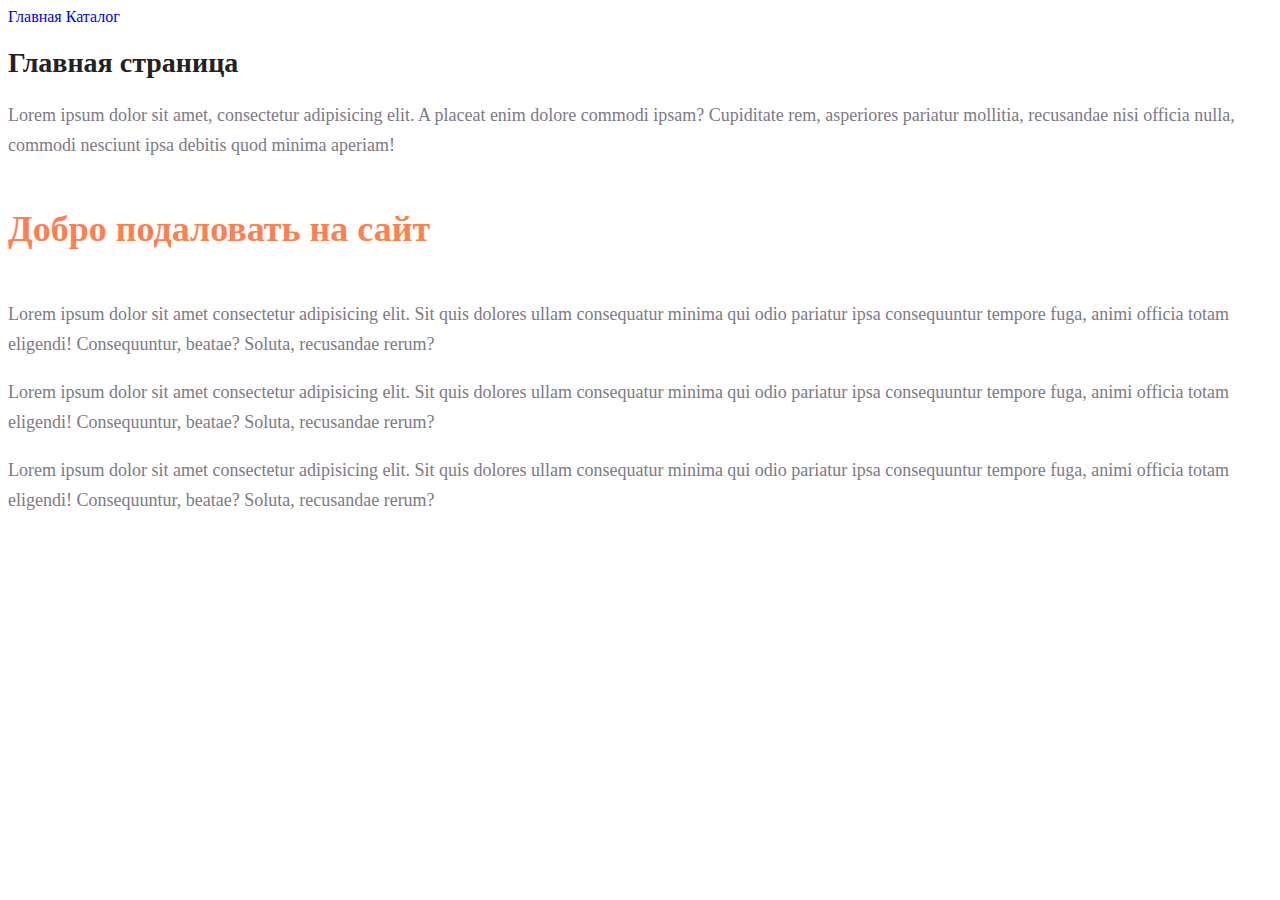
<file: homework#2/index.html>
<!DOCTYPE html>
<html lang="en">

<head>

    <meta charset="UTF-8">
    <meta name="viewport" content="width=device-width, initial-scale=1.0">
    <link rel="stylesheet" href="style.css">
    <title>Seminar 1</title>

</head>

<header>
    <a href="./index.html" class="link-main">Главная</a>
    <a href="./catalog/catalog.html" class="link-catalog">Каталог</a>
</header>

<body>
    <h1 class="head1">Главная страница</h1>
    <p class="paragraph">Lorem ipsum dolor sit amet, consectetur adipisicing elit. A placeat enim dolore commodi ipsam?
        Cupiditate rem,
        asperiores pariatur mollitia, recusandae nisi officia nulla, commodi nesciunt ipsa debitis quod minima aperiam!
    </p>
    <h2 class="head2">Добро подаловать на сайт</h2>
    <p class="paragraph">Lorem ipsum dolor sit amet consectetur adipisicing elit. Sit quis dolores ullam consequatur
        minima qui odio
        pariatur ipsa consequuntur tempore fuga, animi officia totam eligendi! Consequuntur, beatae? Soluta, recusandae
        rerum?</p>
    <p class="paragraph">Lorem ipsum dolor sit amet consectetur adipisicing elit. Sit quis dolores ullam consequatur
        minima qui odio
        pariatur ipsa consequuntur tempore fuga, animi officia totam eligendi! Consequuntur, beatae? Soluta, recusandae
        rerum?</p>
    <p class="paragraph">Lorem ipsum dolor sit amet consectetur adipisicing elit. Sit quis dolores ullam consequatur
        minima qui odio
        pariatur ipsa consequuntur tempore fuga, animi officia totam eligendi! Consequuntur, beatae? Soluta, recusandae
        rerum?</p>
</body>

</html>
</file>
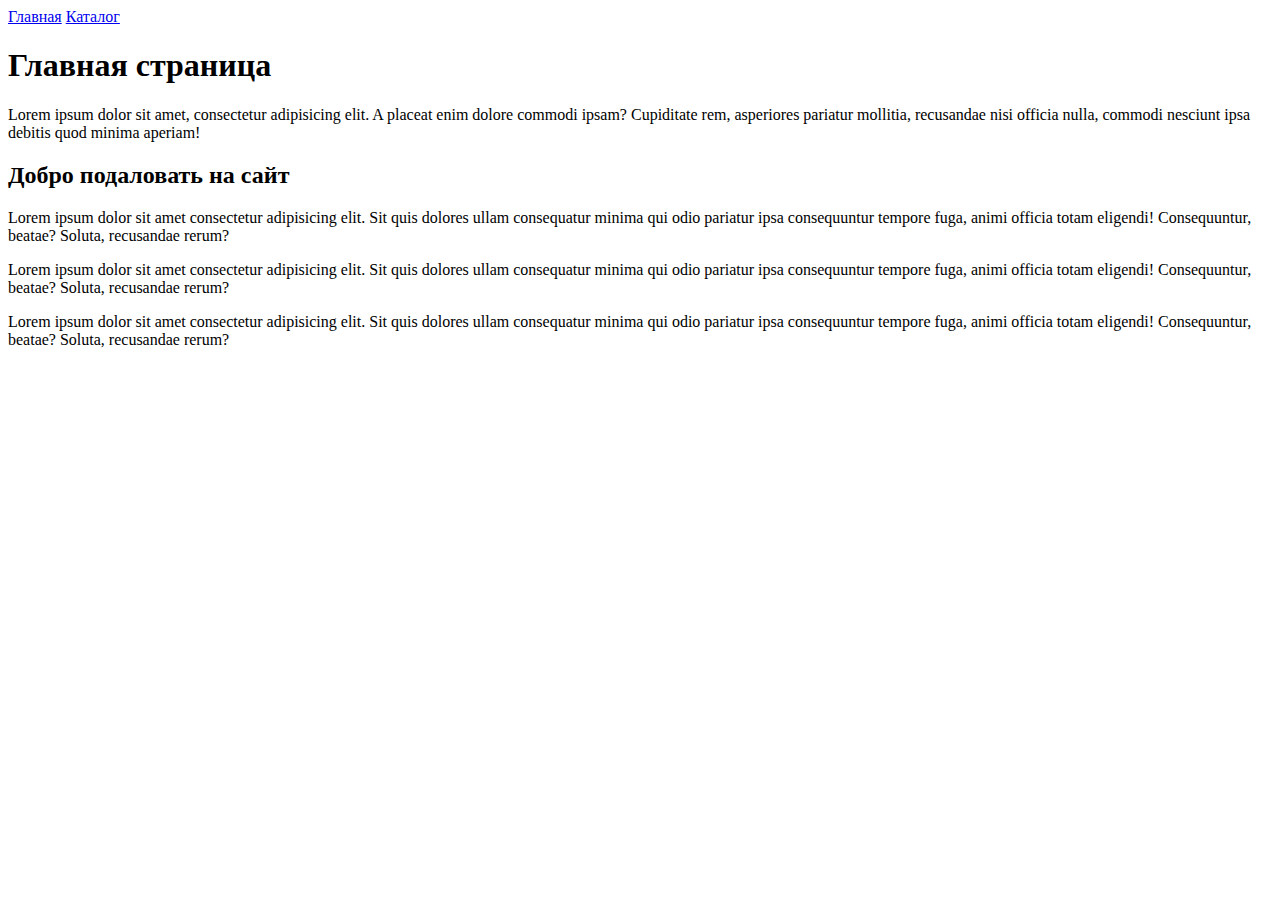
<file: hw#1/index.html>
<!DOCTYPE html>
<html lang="en">

<head>
    <meta charset="UTF-8">
    <meta name="viewport" content="width=device-width, initial-scale=1.0">
    <title>Seminar 1</title>
</head>
<header>
    <a href="./index.html">Главная</a>
    <a href="./catalog/catalog.html">Каталог</a>
</header>

<body>
    <h1>Главная страница</h1>
    <p>Lorem ipsum dolor sit amet, consectetur adipisicing elit. A placeat enim dolore commodi ipsam? Cupiditate rem,
        asperiores pariatur mollitia, recusandae nisi officia nulla, commodi nesciunt ipsa debitis quod minima aperiam!
    </p>
    <h2>Добро подаловать на сайт</h2>
    <p>Lorem ipsum dolor sit amet consectetur adipisicing elit. Sit quis dolores ullam consequatur minima qui odio
        pariatur ipsa consequuntur tempore fuga, animi officia totam eligendi! Consequuntur, beatae? Soluta, recusandae
        rerum?</p>
    <p>Lorem ipsum dolor sit amet consectetur adipisicing elit. Sit quis dolores ullam consequatur minima qui odio
        pariatur ipsa consequuntur tempore fuga, animi officia totam eligendi! Consequuntur, beatae? Soluta, recusandae
        rerum?</p>
    <p>Lorem ipsum dolor sit amet consectetur adipisicing elit. Sit quis dolores ullam consequatur minima qui odio
        pariatur ipsa consequuntur tempore fuga, animi officia totam eligendi! Consequuntur, beatae? Soluta, recusandae
        rerum?</p>
</body>

</html>
</file>
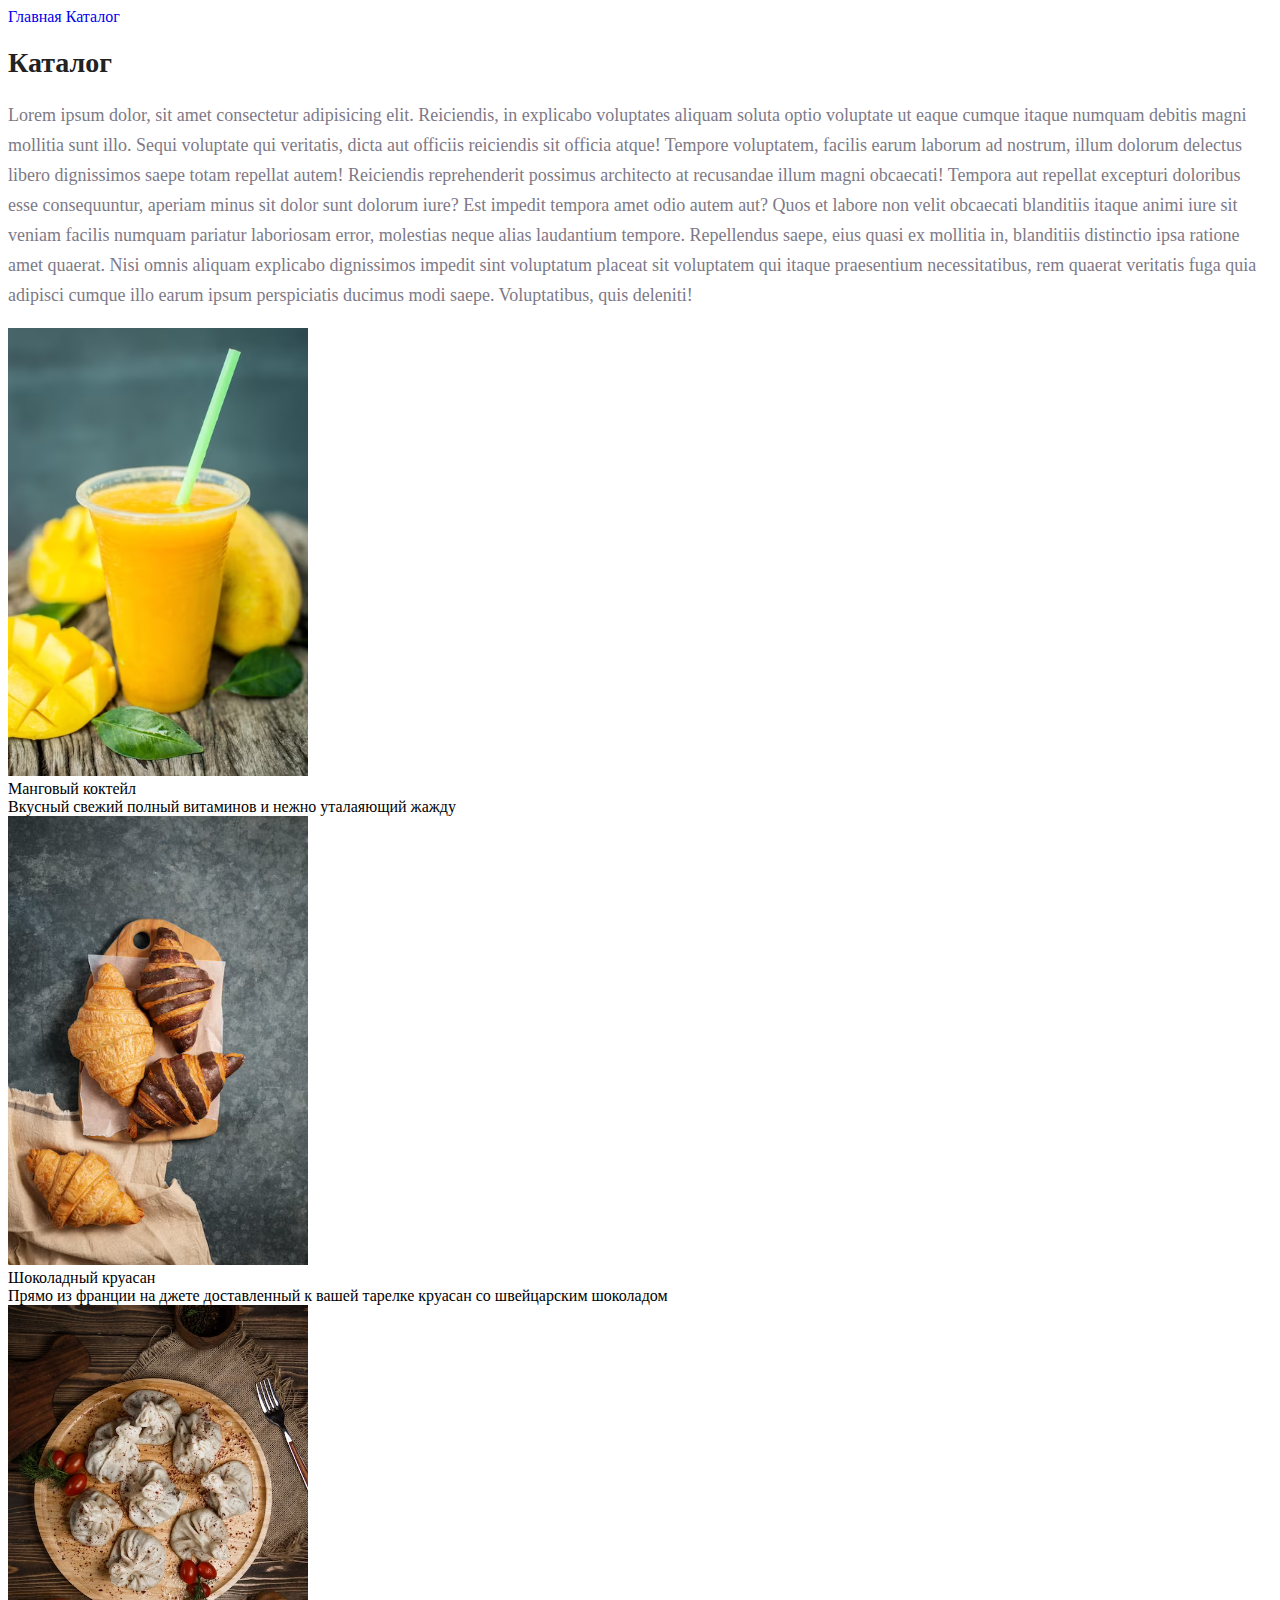
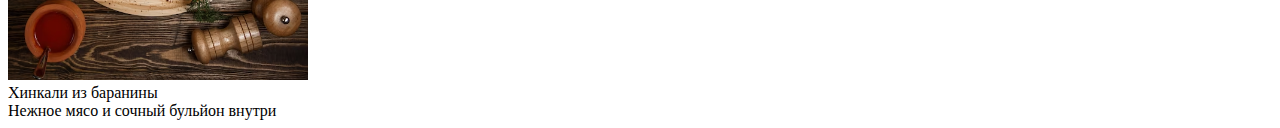
<file: homework#2/catalog/catalog.html>
<!DOCTYPE html>
<html lang="en">

<head>
    <meta charset="UTF-8">
    <meta name="viewport" content="width=device-width, initial-scale=1.0">
    <title>Catalog</title>
    <link rel="stylesheet" href="../style.css">
</head>

<header>
    <a href="../index.html" class="link-main">Главная</a>
    <a href="./catalog.html" class="link-catalog">Каталог</a>
</header>

<body>
    <h1 class="head1">Каталог</h1>
    <p class="paragraph">Lorem ipsum dolor, sit amet consectetur adipisicing elit. Reiciendis, in explicabo voluptates
        aliquam soluta
        optio voluptate ut eaque cumque itaque numquam debitis magni mollitia sunt illo. Sequi voluptate qui veritatis,
        dicta aut officiis reiciendis sit officia atque! Tempore voluptatem, facilis earum laborum ad nostrum, illum
        dolorum delectus libero dignissimos saepe totam repellat autem! Reiciendis reprehenderit possimus architecto at
        recusandae illum magni obcaecati! Tempora aut repellat excepturi doloribus esse consequuntur, aperiam minus sit
        dolor sunt dolorum iure? Est impedit tempora amet odio autem aut? Quos et labore non velit obcaecati blanditiis
        itaque animi iure sit veniam facilis numquam pariatur laboriosam error, molestias neque alias laudantium
        tempore. Repellendus saepe, eius quasi ex mollitia in, blanditiis distinctio ipsa ratione amet quaerat. Nisi
        omnis aliquam explicabo dignissimos impedit sint voluptatum placeat sit voluptatem qui itaque praesentium
        necessitatibus, rem quaerat veritatis fuga quia adipisci cumque illo earum ipsum perspiciatis ducimus modi
        saepe. Voluptatibus, quis deleniti!</p>


    <div id="a">
        <img src="../img/mango-shake.avif" alt="Манговый коктейл" width="300px">
    </div>
    <div id="b">Манговый коктейл</div>
    <div id="c">Вкусный свежий полный витаминов и нежно уталаяющий жажду</div>


    <div id="a">
        <img src="../img/cruasant.avif" alt="Шоколадный круасан" width="300px">
    </div>
    <div id="b">Шоколадный круасан</div>
    <div id="c">Прямо из франции на джете доставленный к вашей тарелке круасан со швейцарским шоколадом</div>


    <div id="a">
        <img src="../img/traditional-georgian-khinkali-top.avif" alt="Хинкали" width="300px">
    </div>
    <div id="b">Хинкали из баранины</div>
    <div id="c">Нежное мясо и сочный бульйон внутри</div>


</body>

</html>
</file>
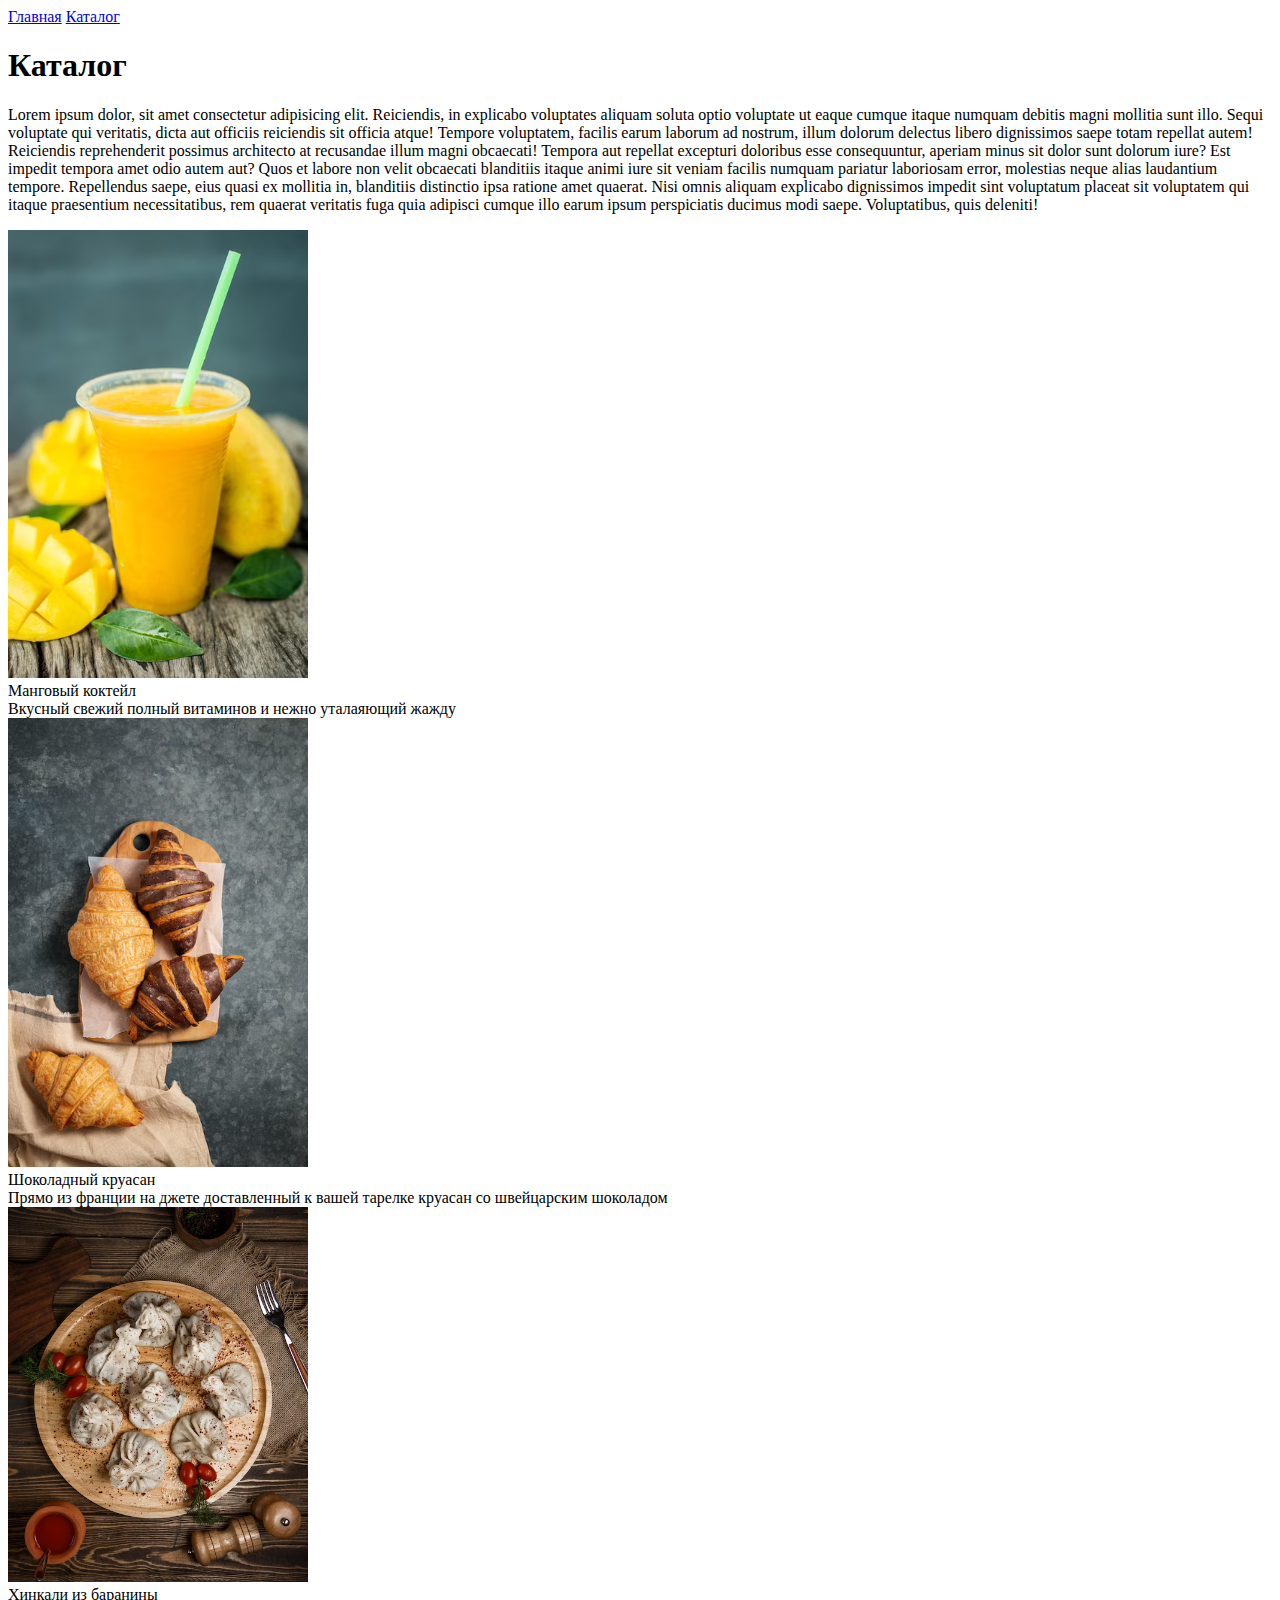
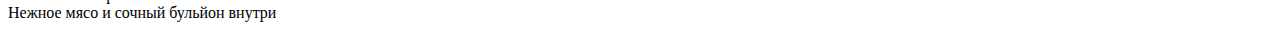
<file: hw#1/catalog/catalog.html>
<!DOCTYPE html>
<html lang="en">

<head>
    <meta charset="UTF-8">
    <meta name="viewport" content="width=device-width, initial-scale=1.0">
    <title>Catalog</title>
</head>

<header>
    <a href="../index.html">Главная</a>
    <a href="./catalog.html">Каталог</a>
</header>

<body>
    <h1>Каталог</h1>
    <p>Lorem ipsum dolor, sit amet consectetur adipisicing elit. Reiciendis, in explicabo voluptates aliquam soluta
        optio voluptate ut eaque cumque itaque numquam debitis magni mollitia sunt illo. Sequi voluptate qui veritatis,
        dicta aut officiis reiciendis sit officia atque! Tempore voluptatem, facilis earum laborum ad nostrum, illum
        dolorum delectus libero dignissimos saepe totam repellat autem! Reiciendis reprehenderit possimus architecto at
        recusandae illum magni obcaecati! Tempora aut repellat excepturi doloribus esse consequuntur, aperiam minus sit
        dolor sunt dolorum iure? Est impedit tempora amet odio autem aut? Quos et labore non velit obcaecati blanditiis
        itaque animi iure sit veniam facilis numquam pariatur laboriosam error, molestias neque alias laudantium
        tempore. Repellendus saepe, eius quasi ex mollitia in, blanditiis distinctio ipsa ratione amet quaerat. Nisi
        omnis aliquam explicabo dignissimos impedit sint voluptatum placeat sit voluptatem qui itaque praesentium
        necessitatibus, rem quaerat veritatis fuga quia adipisci cumque illo earum ipsum perspiciatis ducimus modi
        saepe. Voluptatibus, quis deleniti!</p>


    <div id="a">
        <img src="../img/mango-shake.avif" alt="Манговый коктейл" width="300px">
    </div>
    <div id="b">Манговый коктейл</div>
    <div id="c">Вкусный свежий полный витаминов и нежно уталаяющий жажду</div>


    <div id="a">
        <img src="../img/cruasant.avif" alt="Шоколадный круасан" width="300px">
    </div>
    <div id="b">Шоколадный круасан</div>
    <div id="c">Прямо из франции на джете доставленный к вашей тарелке круасан со швейцарским шоколадом</div>


    <div id="a">
        <img src="../img/traditional-georgian-khinkali-top.avif" alt="Хинкали" width="300px">
    </div>
    <div id="b">Хинкали из баранины</div>
    <div id="c">Нежное мясо и сочный бульйон внутри</div>


</body>

</html>
</file>
<file: homework#2/style.css>
a {
  text-decoration: none;
}
.link-main .link-catalog {
  color: cornflowerblue;
  font-size: 16px;
  line-height: 20px;
}
.head1 {
  color: #222222;
}
.head1 {
  color: #222222;
  font-size: 28px;
  line-height: 36px;
  font-weight: bold;
}
.paragraph {
  font-style: normal;
  font-size: 18px;
  font-weight: 300;
  line-height: 30px;
  color: #7d7987;
}
.head2 {
  color: coral;
  font-style: normal;
  font-weight: 700;
  font-size: 36px;
  line-height: 80px;
}
</file>
